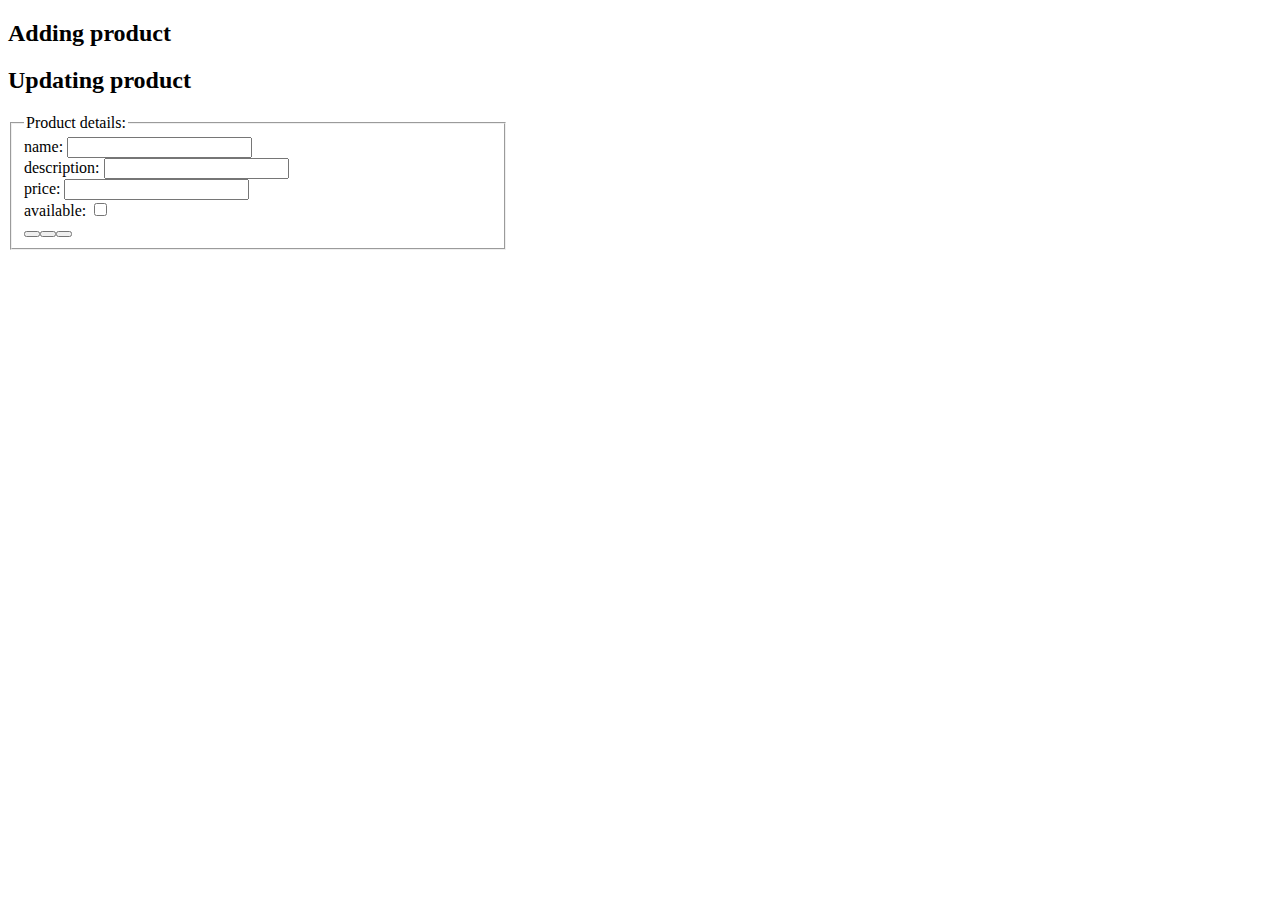
<file: target/classes/templates/addproduct.html>
<!DOCTYPE html>
<html xmlns="http://www.w3.org/1999/xhtml"
      xmlns:th="http://www.thymeleaf.org">
<section th:replace="common/header::head"></section>
<body>
<section class="content-header" th:replace="common/menubar::uperbar"></section>
<section>
    <header><h2 th:if="${product.getId()==null}" th:text="#{add.product.header}">Adding product</h2>
        <h2 th:if="${product.getId()!=null}" th:text="#{update.product.header}">Updating product</h2></header>

    <form style="width:500px" th:action="${product.id == null ? '/product/add' : '/product/update'}" method="post"
          th:object="${product}">
        <fieldset>
            <legend th:text="#{add.product.details}">Product details:</legend>
            <input type="hidden" th:field="*{id}"/>
            <span class="label" style="width: 50px" th:text="#{add.product.name}">name: </span>
            <input name="name" type="text" required="true" th:field="*{name}"/><br/>
            <span class="label" style="width: 50px" th:text="#{add.product.description}">description:</span>
            <input name="description" type="text" required="true" th:field="*{description}"/><br/>
            <span class="label" style="width: 50px" th:text="#{add.product.price}">price: </span>
            <input name="price" type="number" required="true" th:field="*{price}"/><br/>
            <span class="available" style="width: 50px" th:text="#{add.product.available}">available: </span>
            <input th:field="*{available}" type="checkbox" name="available"/><br/>
            <button type="reset" th:text="#{button.reset}"/>
            <button th:if="${product.getId()==null}" type="submit" th:text="#{button.add.product}"/>
            <button th:if="${product.getId()!=null}" type="submit" th:text="#{button.update.product}"/>

        </fieldset>
    </form>
</section>
<section th:replace="common/footer::footer"></section>
</body>
</html>
</file>
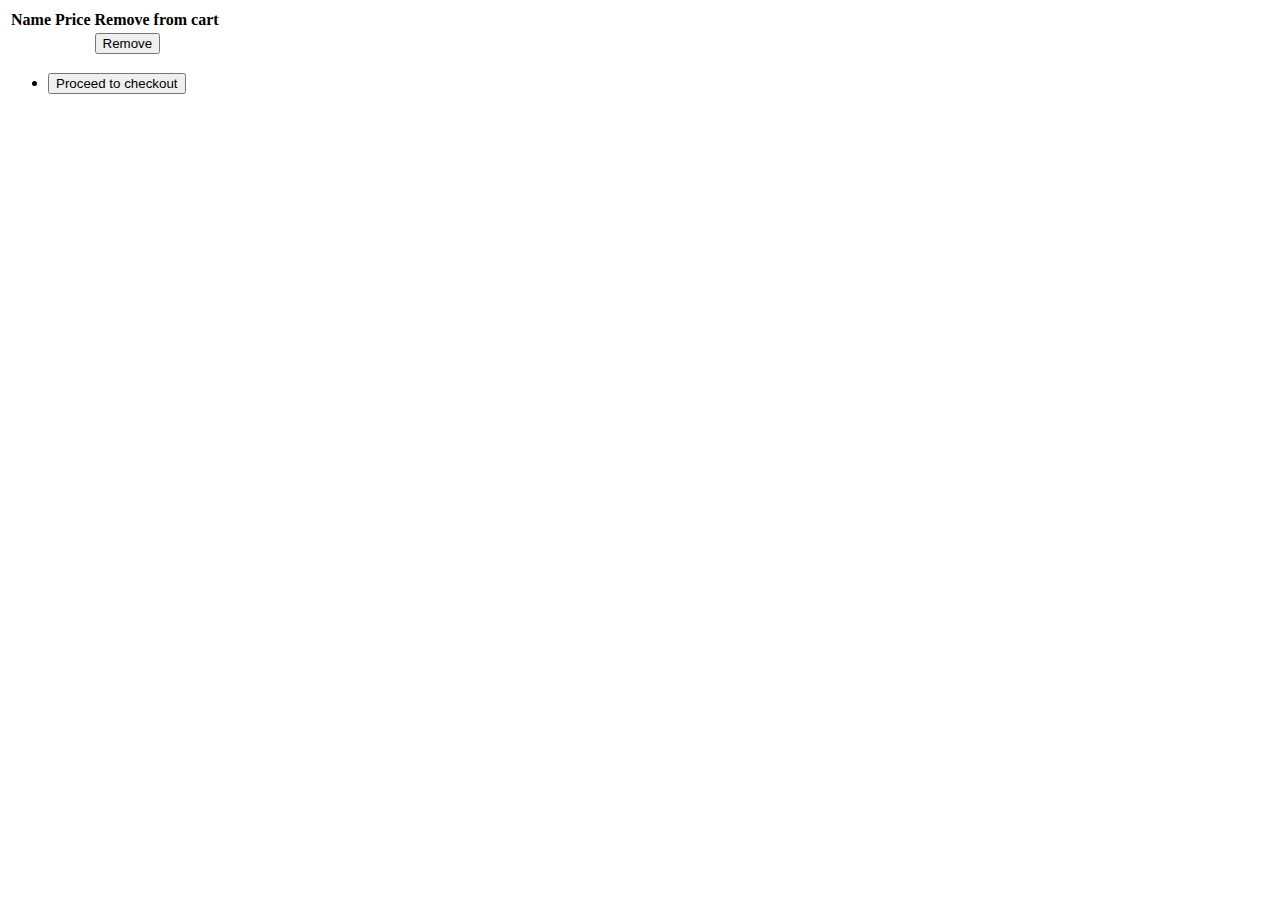
<file: target/classes/templates/cart.html>
<!DOCTYPE html>
<html xmlns="http://www.w3.org/1999/xhtml"
      xmlns:th="http://www.thymeleaf.org">
<section th:replace="common/header::head"></section>
<body>
<section class="content-header" th:replace="common/menubar::uperbar"></section>
<nav>
</nav>
<table class="producttable">
    <tr>
        <th class="tg-0lax" th:text="#{cart.name}">Name</th>
        <th class="tg-0lax" th:text="#{cart.price}">Price</th>
        <th class="tg-0lax" th:text="#{cart.remove}">Remove from cart</th>

    </tr>
    <tr th:each="product: ${products}">
        <td th:text="${product.getName()}"></td>
        <td th:text="${product.getPrice()}"></td>
        <td><a th:href="@{/cart/remove/{id}(id=${product.getId()})}">
            <button th:text="#{button.remove}">Remove</button>
        </a>
        </td>
    </tr>
</table>
<tr>
    <ul
            class="checkout-types">
        <li>
            <button
                    type="submit" title="Proceed to checkout" class="btn btn-black btn-large push-right"
                    onclick="window.location='/cart/buy';" th:text="#{button.buynow}"><span><span>Proceed to checkout</span></span>
            </button>
        </li>
    </ul>
</tr>
<section th:replace="common/footer::footer"></section>
</body>
</html>
</file>
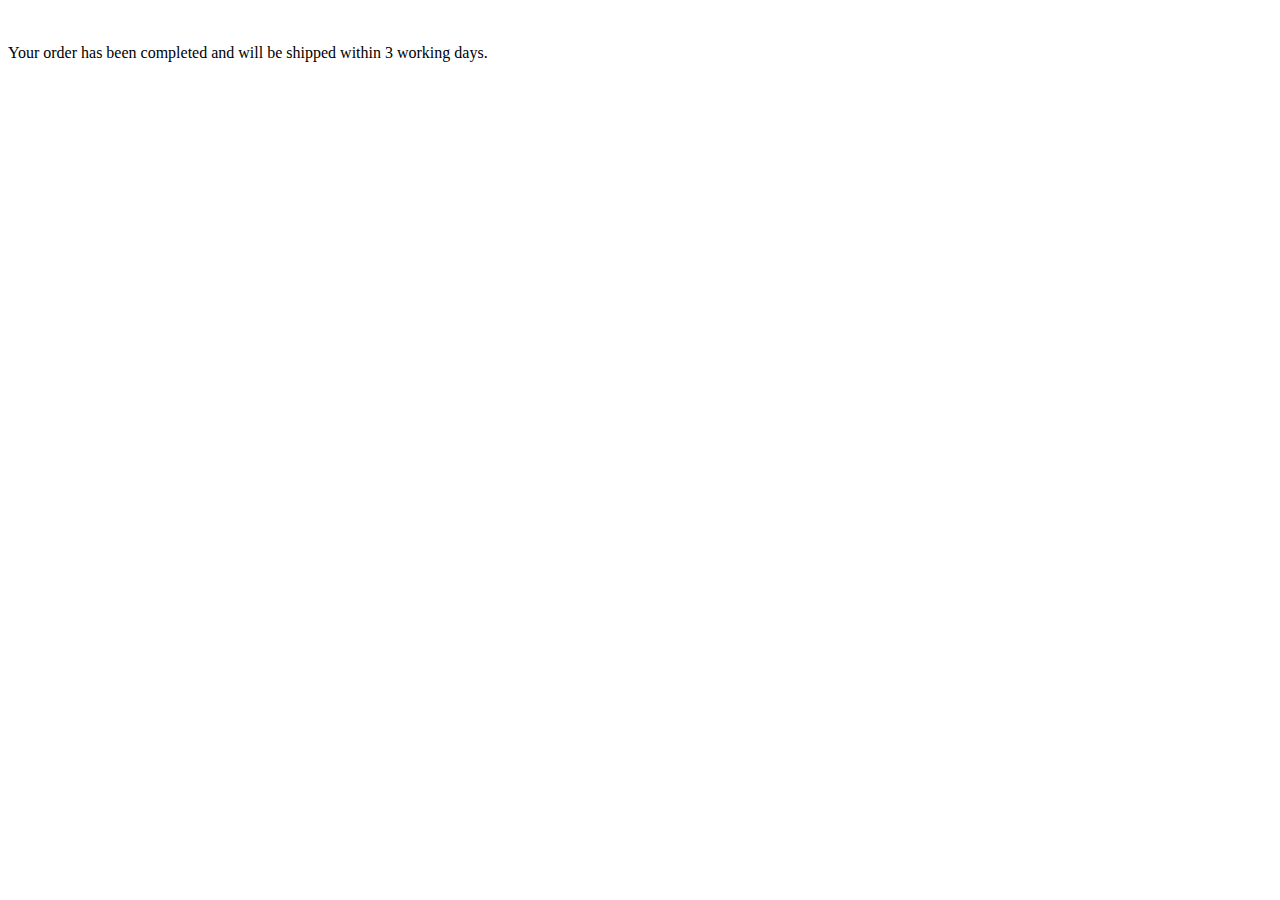
<file: target/classes/templates/complete.html>
<!DOCTYPE html>
<html xmlns="http://www.w3.org/1999/xhtml"
      xmlns:th="http://www.thymeleaf.org" xmlns:sec="http://www.w3.org/1999/xhtml">
<section th:replace="common/header::head"></section>
<body>
<section class="content-header" th:replace="common/menubar::uperbar"></section>
<br/><br/>
<section th:replace="common/footer::footer"></section>
<th th:text="#{order.complete}">
Your order has been completed and will be shipped within 3 working days.
</th>
<section th:replace="common/footer::footer"></section>
</body>
</html>
</file>
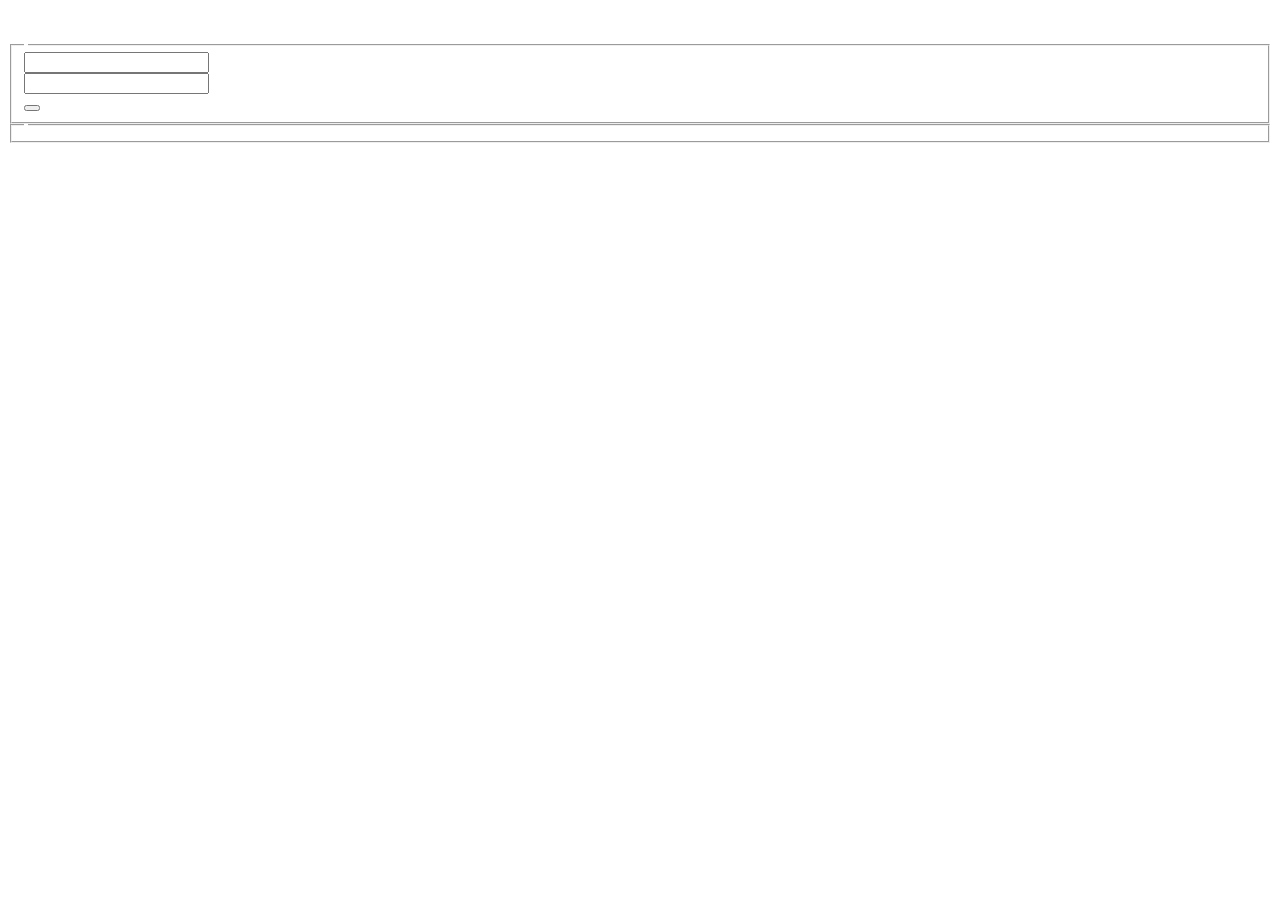
<file: target/classes/templates/login.html>
<!DOCTYPE html>
<html xmlns="http://www.w3.org/1999/xhtml"
      xmlns:th="http://www.thymeleaf.org">
<section th:replace="common/header::head"></section>
<body>
<section class="content-header" th:replace="common/menubar::uperbar"></section>
<br/><br/>
<div th:if="${login}" th:text="#{login.success}"></div>
<div th:unless="${login}">
    <form class="form" th:action="@{/login}" method="post">
        <div th:if="${param['error']}" th:text="#{login.invalid}" class="alert">
        </div>
        <div th:if="${param['logout']}" th:text="#{login.logout}" class="success">
        </div>

        <fieldset>
            <legend th:text="#{login.legend.form}"></legend>
            <div class="fieldset">
                <label for="username" th:text="#{login.legend.emaillogin}"></label>
                <div class="col-md-4">
                    <input id="username" name="username" type="text" th:placeholder="#{login.emaillogin}"
                           required=""/>
                </div>
            </div>
            <div class="fieldset">
                <label for="password" th:text="#{login.legend.password}"></label>
                <div class="col-md-4">
                    <input id="password" name="password" type="password" th:placeholder="#{login.password}"
                           required=""/>
                </div>
            </div>
            <div class="fieldset">
                <label for="enter"></label>
                <div class="col-md-4">
                    <button id="enter" name="enter" class="btn btn-default" th:text="#{login.enter}"></button>
                </div>

            </div>

        </fieldset>
    </form>

    <form class="form" th:action="@{/login}" method="post">
        <div th:if="${param['error']}" th:text="#{login.invalid}" class="alert">
        </div>
        <div th:if="${param['logout']}" th:text="#{login.logout}" class="success">
        </div>

        <fieldset>
            <legend th:text="#{login.new.account}"></legend>
            <div class="fieldset">
                <label for="enter"></label>
                <div class="col-md-4">
                    <a th:href="@{'/user/add'}" th:text="#{login.CreateANewAccount}"></a>
                </div>
            </div>
        </fieldset>
    </form>
</div>
<section th:replace="common/footer::footer"></section>
</body>
</html>
</file>
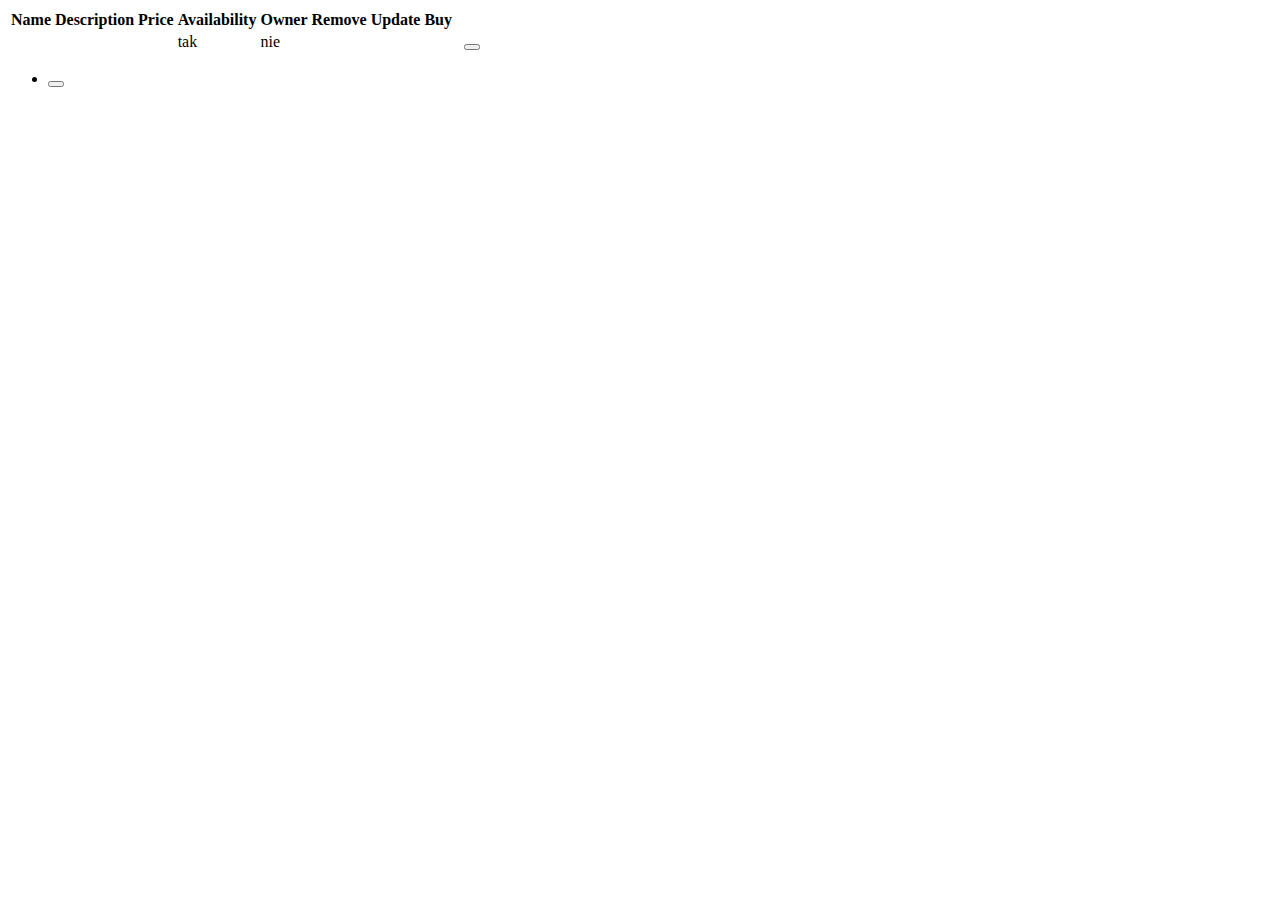
<file: target/classes/templates/product.html>
<!DOCTYPE html>
<html xmlns="http://www.w3.org/1999/xhtml"
      xmlns:th="http://www.thymeleaf.org">
<section th:replace="common/header::head"></section>
<body>
<section class="content-header" th:replace="common/menubar::uperbar"></section>
<table class="producttable" th:fragment="producttable">
    <tr>
        <th class="tg-0lax" th:text="#{product.name}">Name</th>
        <th class="tg-0lax" th:text="#{product.description}">Description</th>
        <th class="tg-0lax" th:text="#{product.price}">Price</th>
        <th:block th:if="${currentUser}">
            <th th:if="${currentUser.getRole().toString().equals('ADMIN')}" class="tg-0lax"
                th:text="#{product.availability}">Availability
            </th>
        </th:block>
        <th th:if="${currentUser}" class="tg-0lax" th:text="#{product.owner}">Owner</th>
        <th:block th:if="${currentUser}">
            <th:block th:if="${ editDelete==true}">
                <th class="tg-0lax" th:text="#{product.remove}">Remove</th>
                <th class="tg-0lax" th:text="#{product.update}">Update</th>
            </th:block>
        </th:block>
        <th:block th:unless="${editDelete}">
            <th th:if="${currentUser}" class="tg-0lax" th:text="#{product.buy}">Buy</th>
        </th:block>
    </tr>


    <tr th:each="product: ${products}">
        <td th:text="${product.getName()}"></td>
        <td th:text="${product.getDescription()}"></td>
        <td th:text="${product.getPrice()}"></td>
        <th:block th:if="${currentUser}">
            <th:block th:if="${ currentUser.getRole().toString().equals('ADMIN')}">
                <th:block th:if="${product.isAvailable()==true}">
                    <td th:text="#{is.available}">tak</td>
                </th:block>
                <th:block th:unless="${product.isAvailable()==true}">
                    <td th:text="#{is.not.available}">nie</td>
                </th:block>
            </th:block>
        </th:block>


        <td th:if="${currentUser}" th:text="${product.getUser().getName()}"></td>


        <th:block th:if="${currentUser} and ${editDelete}">
            <th:block th:if="${currentUser.getRole().toString().equals('ADMIN')}">
                <td>
                    <a class="a-button"
                       th:if="${product.getUser().getRole().toString() != 'ADMIN' or product.getUser().getId().equals(currentUser.getId())}"
                       onclick="deleteProduct(this.id)"
                       th:id="${product.getId()}"
                       th:text="#{general.delete}"></a>
                </td>
            </th:block>
            <th:block th:unless="${currentUser.getRole().toString().equals('ADMIN')}">
                <td><a class="a-button" th:if="${product.getUser().getId().equals(currentUser.getId())}"
                       onclick="deleteProduct(this.id)"
                       th:id="${product.getId()}"
                       th:text="#{general.delete}"></a>
                </td>
            </th:block>

            <th:block th:if="${currentUser.getRole().toString().equals('ADMIN')}">
                <td>
                    <a class="a-button"
                       th:if="${product.getUser().getRole().toString() != 'ADMIN' or product.getUser().getId().equals(currentUser.getId())}"
                       th:href="@{/product/update/{id}(id=${product.getId()})}" th:text="#{general.edit}"></a>
                </td>
            </th:block>
            <th:block th:unless="${currentUser.getRole().toString().equals('ADMIN')}">
                <td><a class="a-button" th:if="${product.getUser().getId().equals(currentUser.getId())}"
                       th:href="@{/product/update/{id}(id=${product.getId()})}" th:text="#{general.edit}"></a>
                </td>
            </th:block>
        </th:block>

        <th:block th:if="${currentUser} ">
            <td th:unless="${product.getUser().getId().equals(currentUser.getId())}">
                <a onclick="addToCart(this.id)"
                   th:id="${product.getId()}">
                    <button th:text="#{button.addtocart}"></button>
                </a>
            </td>
        </th:block>

    </tr>
</table>
<ul th:if="${currentUser} and ${editDelete}">
    <li>
        <button
                type="button" title="Add product" class="button btn-add-product btn-add"
                onclick="window.location='/product/add';" th:text="#{product.add}">
        </button>
    </li>
</ul>

<div id="addtocart" class="message" th:text="#{product.addToCart}"></div>
<div id="alreadyexists" class="message" th:text="#{product.already}"></div>


<section th:replace="common/footer::footer"></section>
</body>
</html>
</file>
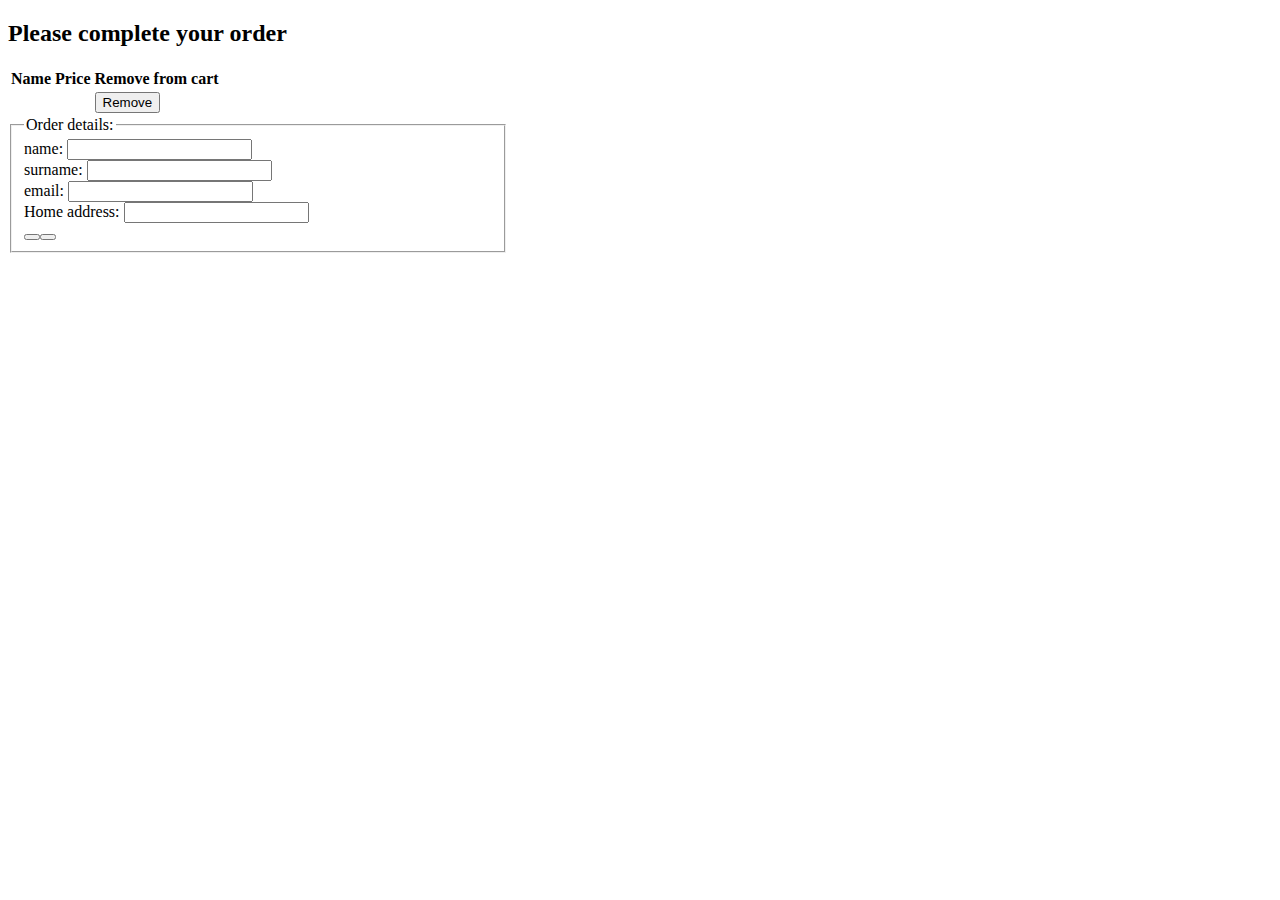
<file: target/classes/templates/purchaseform.html>
<!DOCTYPE html>
<html xmlns="http://www.w3.org/1999/xhtml"
      xmlns:th="http://www.thymeleaf.org">
<section th:replace="common/header::head"></section>
<body>
<section class="content-header" th:replace="common/menubar::uperbar"></section>
<section>
    <header><h2><th class="tg-0lax" th:text="#{product.order}">Please complete your order</th></h2></header>
    <table class="producttable">
        <tr>
            <th class="tg-0lax" th:text="#{cart.name}">Name</th>
            <th class="tg-0lax" th:text="#{cart.price}">Price</th>
            <th class="tg-0lax" th:text="#{cart.remove}">Remove from cart</th>
        </tr>
        <tr th:each="product: ${products}">
            <td th:text="${product.getName()}"></td>
            <td th:text="${product.getPrice()}"></td>
            <td><a th:href="@{/cart/remove/{id}(id=${product.getId()})}">
                <button th:text="#{button.remove}">Remove</button>
            </a>
            </td>
        </tr>
    </table>
    <form style="width:500px" action="/cart/buy" method="post" th:object="${PurchaseForm}">
        <fieldset>
            <legend th:text="#{order.details.header}">Order details:</legend>
            <span class="label" style="width: 50px" th:text="#{purchase.name}">name: </span>
            <input name="name" type="text" required="true" th:field="*{name}"/><br/>
            <span class="label" style="width: 50px" th:text="#{purchase.surname}">surname:</span>
            <input name="surname" type="text" required="true" th:field="*{surname}"/><br/>
            <span class="label" style="width: 50px" th:text="#{purchase.email}">email: </span>
            <input name="email" type="email" required="true" th:field="*{email}"/><br/>
            <span class="label" style="width: 50px" th:text="#{purchase.address}">Home address: </span>
            <input name="address" type="text" required="true" th:field="*{address}"/><br/>
            <button type="reset" th:text="#{button.reset}"/><button type="submit" th:text="#{button.buy.product}"/>

        </fieldset>


    </form>

</section>
</body>
</html>
</file>
